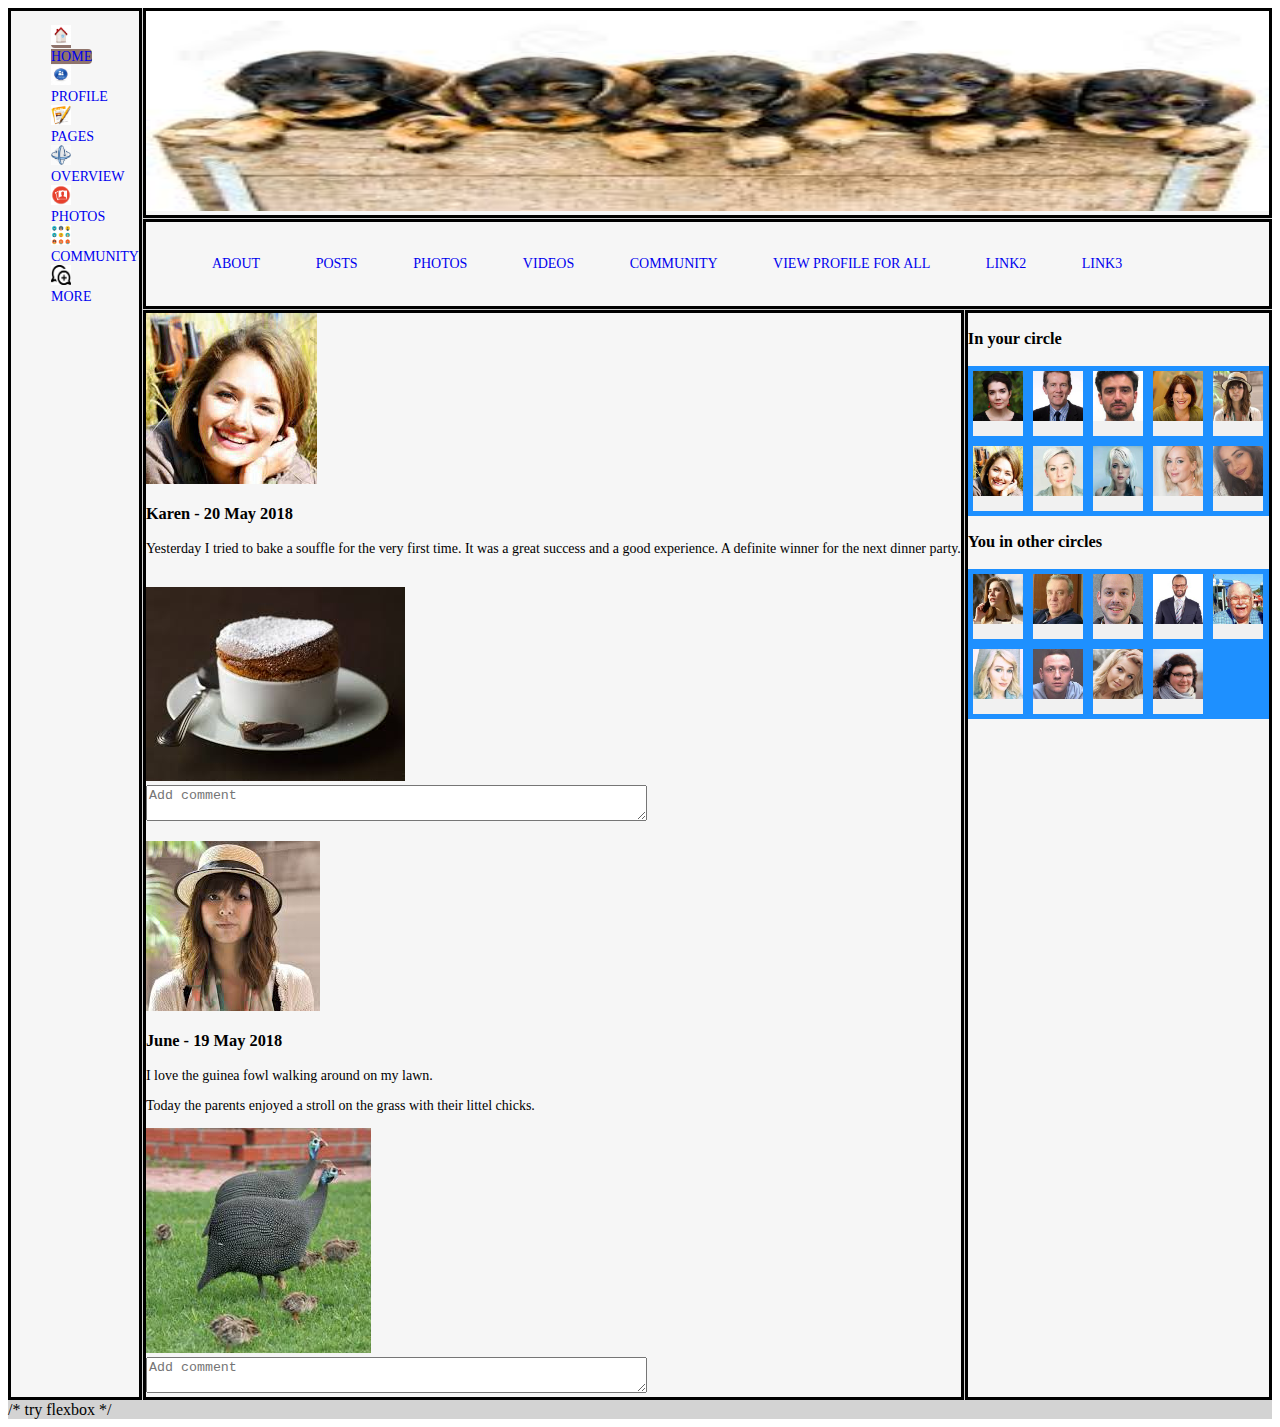
<file: index.html>
<!DOCTYPE html>
<html lang="en">

<head>
  <meta charset="utf-8" />
  <title>My social page</title>
   <link href="style.css" type="text/css" rel="stylesheet"> 
</head>

<body>

    <div class="grid-container">
       <div class="menu">
          <ul id="side-navigation">
            <li> <a href="#" class="current">
               <img src="images/home.jpg" alt="home" 
               style="width:20px;height:20px;border:0;"><br>Home
            </a></li>
            <li><a href="#">
               <img src="images/profile.jpg" alt="profile" 
               style="width:20px;height:20px;border:0;"><br>Profile
            </a></li>
            <li><a href="#">
               <img src="images/pages.jpg" alt="pages" 
               style="width:20px;height:20px;border:0;"><br>Pages
            </a></li>
            <li><a href="#">
               <img src="images/overview.jpg" alt="overview" 
               style="width:20px;height:20px;border:0;"><br>Overview
            </a></li>
            <li><a href="#">
               <img src="images/photos.png" alt="photos" 
               style="width:20px;height:20px;border:0;"><br>Photos
            </a></li>
            <li><a href="#">
               <img src="images/community.png" alt="community" 
               style="width:20px;height:20px;border:0;"><br>Community
            </a></li>
            <li><a href="#">
               <img src="images/more.png" alt="more" 
               style="width:20px;height:20px;border:0;"><br>More
            </a></li>
          </ul>
       </div>
   
       <div class="header">
         <img src="images/dogs.jpg" alt="dogs" width=100% height=200px/>
         
       </div>

       <div class="top-navigation">  
         <ul>
           <li><a href="#">About</a></li>
           <li><a href="#">Posts</a></li>
           <li><a href="#">Photos</a></li>
           <li><a href="#">Videos</a></li>
           <li><a href="#">Community</a></li>
           <li><a href="#">View profile for all</a></li>
           <li><a href="#">link2</a></li>
           <li><a href="#">link3</a></li>
         </ul>
       </div>
       
       /* try flexbox */
       
       <div class="body">
         <img src="images/karen.jpg" alt="karen" />
         <h3>Karen - 20 May 2018</h3>
         
         <p>Yesterday I tried to bake a souffle for the very first time.  It was a great success and a good
           experience.  A definite winner for the next dinner party.</p><br>
           <img src="images/souffle.jpg" alt="souffle" >
                  
          <form action="action_page.php">
          <textarea class="comment" rows="2" cols="60" placeholder="Add comment"></textarea><br>
          </form> <br>

         <img src="images/june.jpg" alt="june" /> 
         <h3>June - 19 May 2018</h3>
         
         <p>I love the guinea fowl walking around on my lawn.</p>
         <p>Today the parents enjoyed a stroll on the grass with their littel chicks.</p>
         <img src="images/guinea_fowl.jpg" alt="guinea fowl with chicks"/>
         
         <form action="action_page.php"></form>
         <textarea class="comment" rows="2" cols="60" placeholder="Add comment"></textarea>
         </form>
       </div>

       <div class="circles">
         <h3>In your circle</h3>
         <div class="flex-container">
        <div>
         <img src="images/avril.jpg" alt="avril"
         style="width:50px;height:50px;border:0;" />
         </div>
         <div>
         <img src="images/caleb.jpg" alt="caleb"
         style="width:50px;height:50px;border:0;"  />
        </div>
        <div>
         <img src="images/grant.jpg" alt="grant"
         style="width:50px;height:50px;border:0;"  />
        </div>
        <div>
         <img src="images/barbara.jpg" alt="barbara" 
         style="width:50px;height:50px;border:0;" />
        </div>
        <div>
         <img src="images/june.jpg" alt="june"
         style="width:50px;height:50px;border:0;"  />
        </div>
        <div>
         <img src="images/karen.jpg" alt="karen" 
         style="width:50px;height:50px;border:0;"  />
        </div>
        <div>
         <img src="images/rita.jpg" alt="rita" 
         style="width:50px;height:50px;border:0;" />
         </div>
         <div>
         <img src="images/petro.jpg" alt="petro"
         style="width:50px;height:50px;border:0;" />
        </div>
        <div>
         <img src="images/roxy.jpg" alt="roxy" 
         style="width:50px;height:50px;border:0;" />
        </div>
        <div>
         <img src="images/lily.jpg" alt="lily" 
         style="width:50px;height:50px;border:0;" />
        </div>
        </div>
        
         <h3>You in other circles</h3>
         <div class="flex-container">
           <div>
         <img src="images/bella.jpg" alt="bella"
         style="width:50px;height:50px;border:0;"  />
        </div>
        <div>
         <img src="images/devin.jpg" alt="devin"
         style="width:50px;height:50px;border:0;" />
        </div>
        <div>
         <img src="images/willem.jpg" alt="willem"
         style="width:50px;height:50px;border:0;"  />
        </div>
        <div>
         <img src="images/rob.jpg" alt="rob" 
         style="width:50px;height:50px;border:0;" />

        </div>

        <div>
         <img src="images/norman.jpg" alt="norman"
         style="width:50px;height:50px;border:0;" />
        </div>
        <div>
         <img src="images/meagan.jpg" alt="meagan" 
         style="width:50px;height:50px;border:0;" />
        </div>
        <div>
         <img src="images/gavin.jpg" alt="gavin" 
         style="width:50px;height:50px;border:0;" />
        </div>
        <div>
           <img src="images/isabel.jpg" alt="isabel" 
           style="width:50px;height:50px;border:0;" />
        </div>
        <div>
         <img src="images/wanda.jpg" alt="wanda" 
         style="width:50px;height:50px;border:0;" />
        </div>
       </div>
       </div>
    </div>
</body>
</html>
</file>
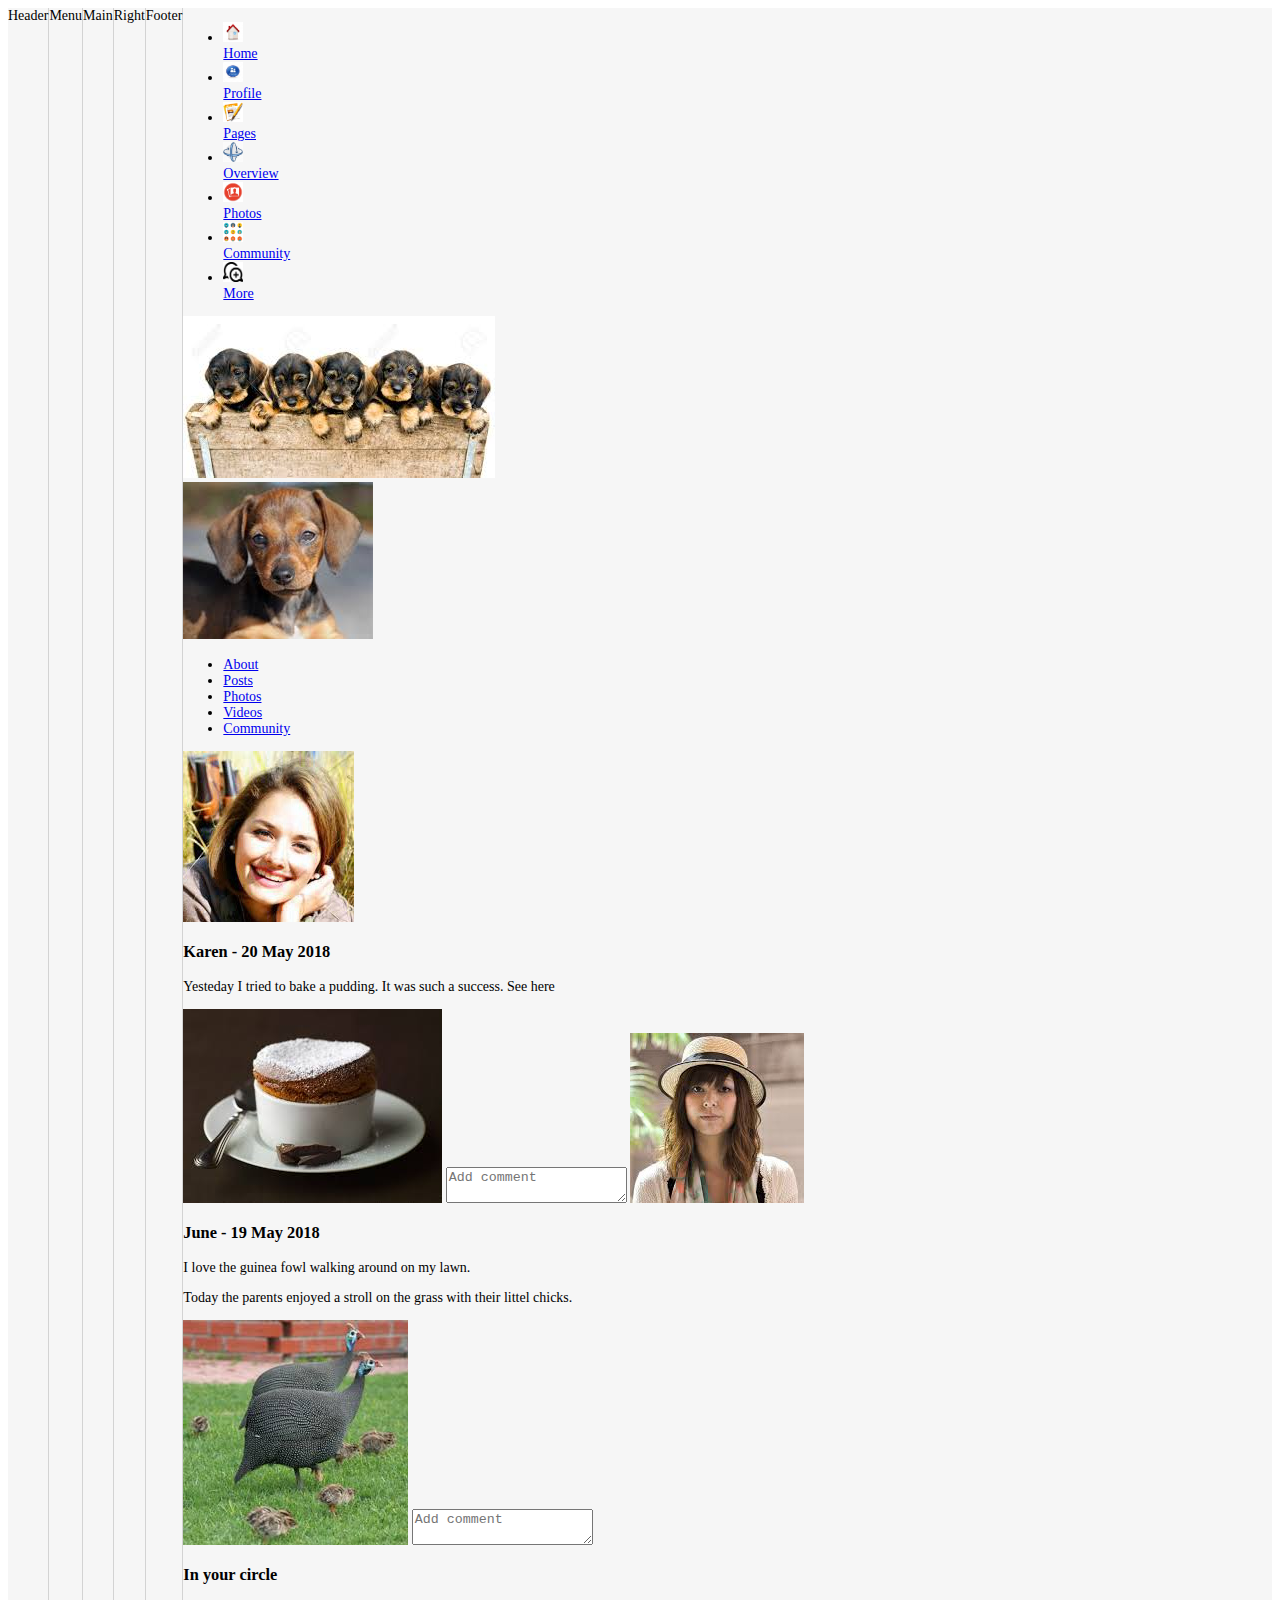
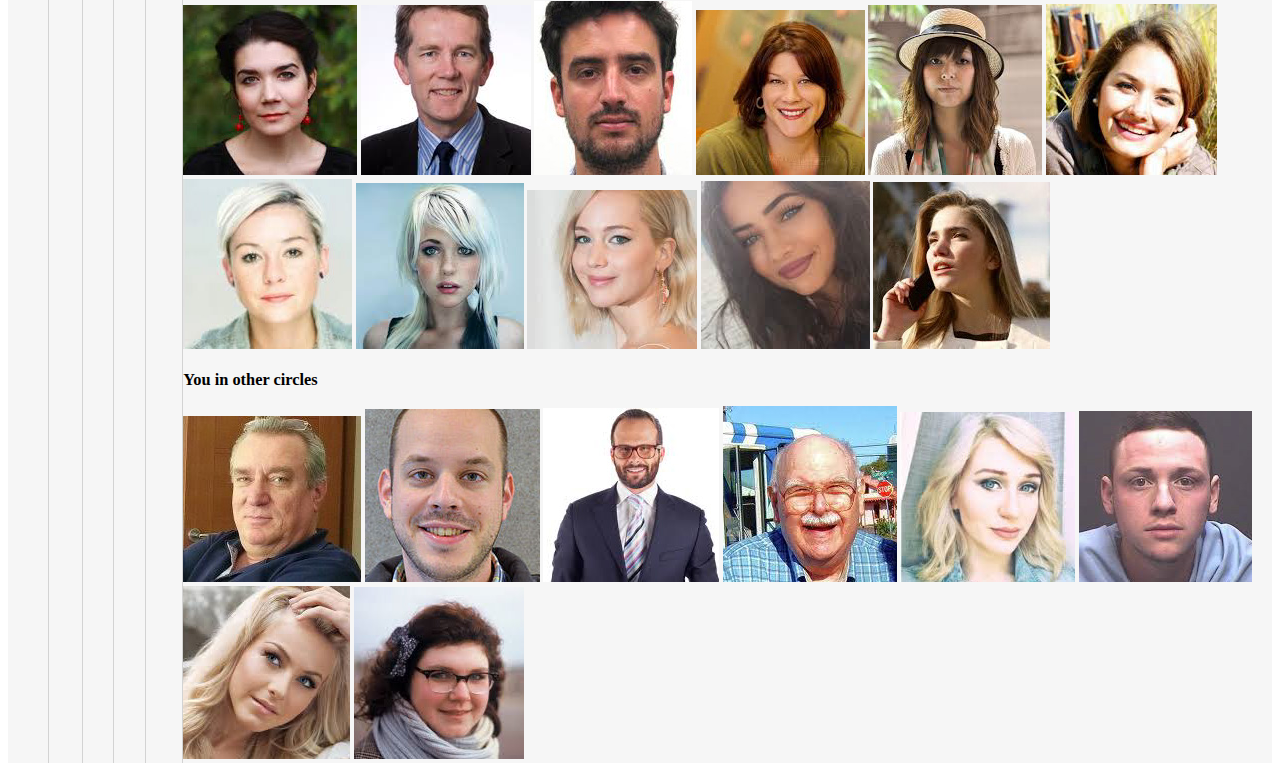
<file: index3.html>
<!DOCTYPE html>
<html lang="en">

<head>
  <meta charset="utf-8" />
  <title>My social page</title>
   <link href="style.css" type="text/css" rel="stylesheet"> 
</head>

<body>

    <div class="grid-container">
        <div class="item1">Header</div>
        <div id="item2">Menu</div>
        <div class="item3">Main</div>  
        <div class="item4">Right</div>
        <div class="item5">Footer</div>
      
      


  <div id="wrapper">
    <div class="row">
      <div class="column-side">
        <ul id="side-navigation">
          <li> <a href="#" class="current">
             <img src="images/home.jpg" alt="home" 
             style="width:20px;height:20px;border:0;"><br>Home
          </a></li>
          <li><a href="#">
             <img src="images/profile.jpg" alt="profile" 
             style="width:20px;height:20px;border:0;"><br>Profile
          </a></li>
          <li><a href="#">
             <img src="images/pages.jpg" alt="pages" 
             style="width:20px;height:20px;border:0;"><br>Pages
          </a></li>
          <li><a href="#">
             <img src="images/overview.jpg" alt="overview" 
             style="width:20px;height:20px;border:0;"><br>Overview
          </a></li>
          <li><a href="#">
             <img src="images/photos.png" alt="photos" 
             style="width:20px;height:20px;border:0;"><br>Photos
          </a></li>
          <li><a href="#">
             <img src="images/community.png" alt="community" 
             style="width:20px;height:20px;border:0;"><br>Community
          </a></li>
          <li><a href="#">
             <img src="images/more.png" alt="more" 
             style="width:20px;height:20px;border:0;"><br>More
          </a></li>
        </ul>
      </div>
    </div>
   
<div id="header">
<header>
   <img src="images/dogs.jpg" alt="dogs" />
  
</header>
</div>
<img src="images/main_profile.jpg" alt="picture of puppy" />
<div id="top-navigation">
  <ul>
    <li><a href="#">About</a></li>
    <li><a href="#">Posts</a></li>
    <li><a href="#">Photos</a></li>
    <li><a href="#">Videos</a></li>
    <li><a href="#">Community</a></li>
  </ul>
 </div>
 
 <div class.column-middle>
 
 <img src="images/karen.jpg" alt="karen" />
 
 
 <h3>Karen - 20 May 2018</h3>
 <p>Yesteday I tried to bake a pudding.  It was such a success.  See here</p>
 <img src="images/souffle.jpg" alt="souffle"/>
 <textarea class="comment" placeholder="Add comment"></textarea>
 <img src="images/june.jpg" alt="june" /> 
 <h3>June - 19 May 2018</h3>
 <p>I love the guinea fowl walking around on my lawn.</p>
 <p>Today the parents enjoyed a stroll on the grass with their littel chicks.</p>
 <img src="images/guinea_fowl.jpg" alt="guinea fowl with chicks"/>
  <textarea class="comment" placeholder="Add comment"></textarea>
  
 </div>
 <div class="circle">
 <h3>In your circle</h3>
 <img src="images/avril.jpg" alt="avril" />
 <img src="images/caleb.jpg" alt="caleb" />
 <img src="images/grant.jpg" alt="grant" />
 <img src="images/barbara.jpg" alt="barbara" />
 <img src="images/june.jpg" alt="june" />
 <img src="images/karen.jpg" alt="karen" />
 <img src="images/rita.jpg" alt="rita" />
 <img src="images/petro.jpg" alt="petro" />
 <img src="images/roxy.jpg" alt="roxy" />
 <img src="images/lily.jpg" alt="lily" />
 <img src="images/bella.jpg" alt="bella" />
 
 <h3>You in other circles</h3>
 <img src="images/devin.jpg" alt="devin" />
 <img src="images/willem.jpg" alt="willem" />
 <img src="images/rob.jpg" alt="rob" />
 <img src="images/norman.jpg" alt="norman" />
 <img src="images/meagan.jpg" alt="meagan" />
 <img src="images/gavin.jpg" alt="gavin" />
 <img src="images/isabel.jpg" alt="isabel" />
 <img src="images/wanda.jpg" alt="wanda" />
 </div>
 </div>
</div>
</body>
</html>
</file>
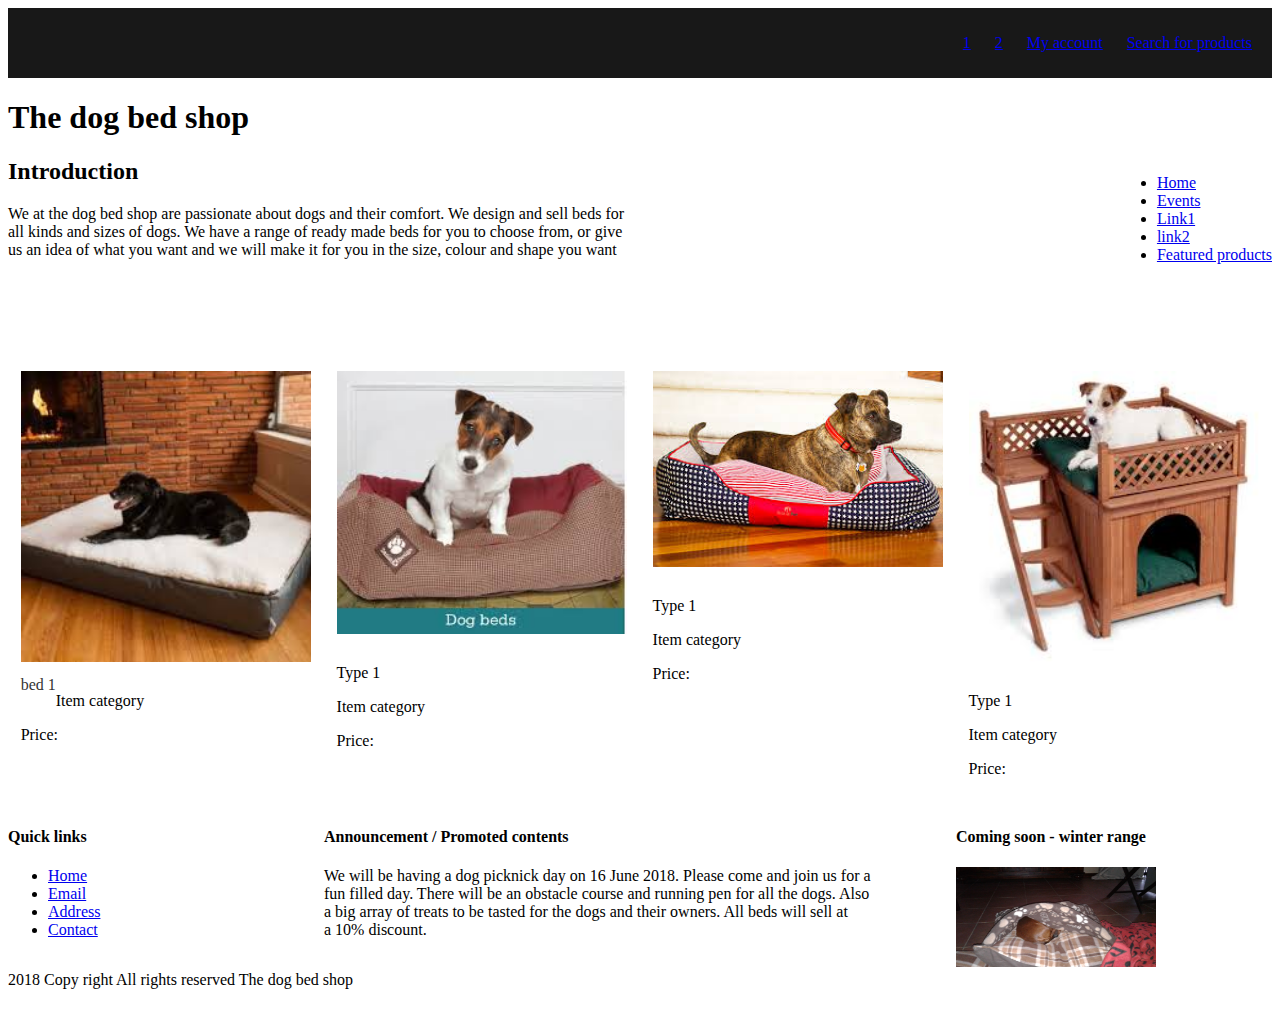
<file: main.html>
<!DOCTYPE html>
<html lang="en">

<head>
  <meta charset="utf-8" />
  <title>My dog bed page</title>
   <link href="main.css" type="text/css" rel="stylesheet"> 
</head>
<body>
    <div id="main-navigation"> 
        <ul>
            <li><a href="#">1</a></li>
            <li><a href="#">2</a></li>
            <li><a href="#">My account</a></li>
            <li><a href="#">Search for products</a></li>
        </ul>
    </div>

    
        
    
    <header>
    <div class="wrapper">
            <h1 class="logo">The dog bed shop</h1>
         <nav>
    
        <ul>
            <li><a href="#">Home</a></li>
            <li><a href="#">Events</a></li>
            <li><a href="#">Link1</a></li>
            <li><a href="#">link2</a></li>
            <li><a href="#">Featured products</a></li>
        </ul>
    </nav>
    </div>
</header>


<div id="main-banner>
        <img src="dog_images/dog-bed-header.jpg" alt="Two dogs on a bed">
</div>
    <div class="wrapper">
        
        <h2>Introduction</h2>
        <p>We at the dog bed shop are passionate about dogs and their comfort. We design and sell beds for <br>
           all kinds and sizes of dogs.  We have a range of ready made beds for you to choose from, or give <br>
           us an idea of what you want and we will make it for you in the size, colour and shape you want</p>
          <section id="featured">

          <ul>
              <li>
                  <img src="dog_images/dog1.jpg" alt="bed 1"  />
                  <a href>bed 1</a>
                  <p>Item category</p>
        <p>Price:</p>
                </li>
                <li><img src="dog_images/dog2.jpg" alt="bed 2"/>
                    <p>Type 1</p>
                    <p>Item category</p>
                    <p>Price:</p>
                </li>
                    <li><img src="dog_images/dog4.jpg" alt="bed 3" 25%/>
                        <p>Type 1</p>
                        <p>Item category</p>
                        <p>Price:</p>
                    </li>
                    <li><img src="dog_images/dog6.jpg" alt="bed 4" 25%/>
                        <p>Type 1</p>
                        <p>Item category</p>
                        <p>Price:</p>
                    </li>
                     <!--   ::after -->
          </ul> 
        </section>
        
    </div>    
        
        
    <div class="row">
        <div class="column side">
            <h4>Quick links</h4>
               <ul>
                  <li><a href="#">Home</a></li>
                  <li><a href="#">Email</a></li>
                  <li><a href="#">Address</a></li>
                  <li><a href="#">Contact</a></li>
               </ul>
        </div>
    
        <div class="column middle">
           <h4>Announcement / Promoted contents</h4>
           <p>We will be having a dog picknick day on 16 June 2018.  Please come and join us for a <br>
            fun filled day. There will be an obstacle course and running pen for all the dogs.  Also <br>
            a big array of treats to be tasted for the dogs and their owners.  All beds will sell at <br>
            a 10% discount.</p>
        </div>

        <div class="column side">
           <h4>Coming soon - winter range</h4>
           <img src="dog_images/dog-in-bed.jpg" alt="dog in bed" float="right" height="100px"
            width="200px"/>
        </div>

    <footer >
        <p text-align="centre">2018 Copy right  All rights reserved The dog bed shop</p>
    </footer>
</body>
</html>
</file>
<file: style.css>
.grid-container {
	display: grid;
	grid-template-columns: auto auto auto auto auto auto;
	grid-gap: 1px;
	padding: 0;
	background-color: lightgray;
}

.grid-container > div {
	background-color: rgba(255, 255, 255, 0.8);
  padding: 0px;
  font-size: 14px;
}

.menu {
	grid-row-start: 1;
	grid-row-end: 7;
    display: block;
	background-color: lightgray;
	padding: 0px;
	border: solid black;
	margin: 0;
}

.menu li {
	list-style-type: none;
}

.menu a {
	text-decoration: none;
	text-transform: uppercase;
	font-size: 14px;
}


.menu a.current {
	background: #8f746c;
	border-radius: 4px;
}

.header {
	grid-column-start: 2;
	grid-column-end: 7;
	border: solid black;
}

.top-navigation {
	grid-column-start: 2;
	grid-column-end: 7;
	border: solid black;
}

.top-navigation ul {
	text-align: left;
	list-style-type: none;
	margin-right: 10px;
}

.top-navigation li {
	display: inline-block;
	margin: 20px;	
}

.top-navigation li a {
	text-decoration: none;
	text-transform: uppercase;
	font-size: 14px;
	padding: 6px;
}
 

.body {
	grid-area: 3 / 2 / 7 / 5;
	border: solid black;
  }

  p {
	  font-size: 14px;
  }

.circles {
	grid-area: 3 / 5 / 7 / 7;
	border: solid black
  }

  .floating-box {
    display: inline-block;
    width: 150px;
    height: 150px;
    margin: 10px;
    border: 3px solid #73AD21; 
}
.flex-container {
	display: flex;
	flex-wrap: wrap;
	background-color: DodgerBlue;
  }
  
  .flex-container > div {
	background-color: #f1f1f1;
	width: 50px;
	margin: 5px;
	text-align: center;
	line-height: 50px;
	font-size: 30px;
  }
</file>
<file: main.css>
#main-navigation {
	background: #181818;
	padding: 10px;
}

#main-navigation ul {
	text-align: right;
	list-style-type: none;
	margin-right: 10px;
}

#main-navigation li {
	display: inline-block;
	margin-left: 20px;
}

#main-natigation a {
	color: #fff;
	text-decoration: none;
	text-transform: uppercase;
	font-size: 14px;
	padding: 6px;
}
#header {
	background: #fff;
	padding: 10px;
}

header nav {
    float: right;
}
.top-navigation ul {
    float: right;
	text-align: right;
	list-style-type: none;
	margin-right: 10px;
}

.top-navigation li {
	display: inline-block;
	margin-left: 20px;
}

.top-navigation a {
	text-decoration: none;
	text-transform: uppercase;
	font-size: 14px;
	padding: 6px;
}


#featured {
    margin-top: 100px;
}

#featured ul {
    padding: 0;
}

#featured li {
    float: left;
    width: 23%;
    margin: 1%;
    list-style-type: none;
}

#featured li img {
    width:100%;
    height: 50%;
    margin-bottom: 10px;
}
#featured li a {
    color: #333;
    text-decoration: none;
    float: left;
}

#featured ul:after {
    content: "";
    display: block;
}

footer ul {
    float: left;
    padding: 0;
    list-style-type: none;
    color: #eee;
    width: 23%;
    margin-right: 2%
}

.column {
    float: left;
}

.column.side {
    width: 25%;
}

.column.middle {
    width: 50%;
}

.row:after {
    content: "";
    display: table;
    clear: both;
}
/* Media queries */
/* tablet */
@media screen and (max-width: 768px) {
    #featured li {
        width: 46%;
    }
    header nav {
        float: none;
        clear: left;
        width: 100%;
    }

    header nav {
        margin:0;
        padding: 0;
    }
    footer {
        text-align: center;
        width: 48%;
    }
    .column.side {
        width: 100%;
    }
    
    .column.middle {
        width: 100%;
    }
}
/* cell */
@media screen and (max-width: 480px) {
    #featured li {
        width: 92%;
    }
}
</file>
